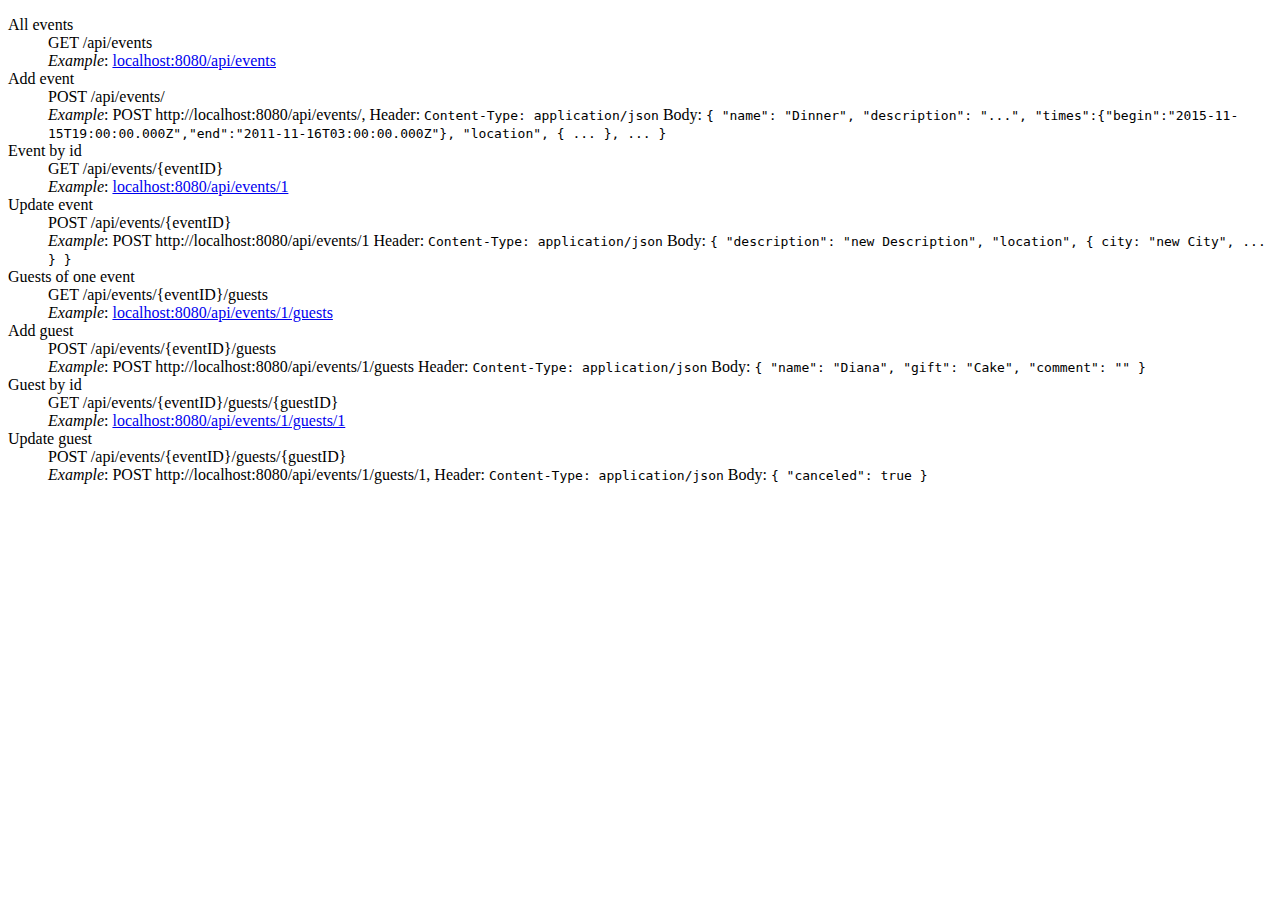
<file: api/index.html>
<!doctype html>
<html lang="de">
	<head>
		<meta charset="utf-8" />
		<title>Event API</title>
	</head>
	<body>
		<dl>
			<dt>All events</dt>
			<dd>GET /api/events<br />
				<i>Example</i>:
				<a href="http://localhost:8080/api/events">localhost:8080/api/events</a>
			</dd>
			
			<dt>Add event</dt>
			<dd>POST /api/events/<br />
				<i>Example</i>:
				POST http://localhost:8080/api/events/,
				Header: <code>Content-Type: application/json</code>
				Body: <code>{ "name": "Dinner", "description": "...", "times":{"begin":"2015-11-15T19:00:00.000Z","end":"2011-11-16T03:00:00.000Z"}, "location", { ... }, ... }</code>
			</dd>
			
			<dt>Event by id</dt>
			<dd>GET /api/events/{eventID}<br />
				<i>Example</i>:
				<a href="http://localhost:8080/api/events/1">localhost:8080/api/events/1</a>
			</dd>
			
			<dt>Update event</dt>
			<dd>POST /api/events/{eventID}<br />
				<i>Example</i>:
				POST http://localhost:8080/api/events/1
				Header: <code>Content-Type: application/json</code>
				Body: <code>{ "description": "new Description", "location", { city: "new City", ... } }</code>
			</dd>
				
			<dt>Guests of one event</dt>
			<dd>GET /api/events/{eventID}/guests<br />
				<i>Example</i>:
				<a href="http://localhost:8080/api/events/1/guests">localhost:8080/api/events/1/guests</a>
			</dd>
				
			<dt>Add guest</dt>
			<dd>POST /api/events/{eventID}/guests<br />
				<i>Example</i>: 
				POST http://localhost:8080/api/events/1/guests
				Header: <code>Content-Type: application/json</code>
				Body: <code>{ "name": "Diana", "gift": "Cake", "comment": "" }</code>
			</dd>
			
			<dt>Guest by id</dt>
			<dd>GET /api/events/{eventID}/guests/{guestID}<br />
				<i>Example</i>:
				<a href="http://localhost:8080/api/events/1/guests/1">localhost:8080/api/events/1/guests/1</a>
			</dd>
			
			<dt>Update guest</dt>
			<dd>POST /api/events/{eventID}/guests/{guestID}<br />
				<i>Example</i>:
				POST http://localhost:8080/api/events/1/guests/1,
				Header: <code>Content-Type: application/json</code>
				Body: <code>{ "canceled": true }</code>
			</dd>
			</dd>
		</dl>
	</body>
</html>
</file>
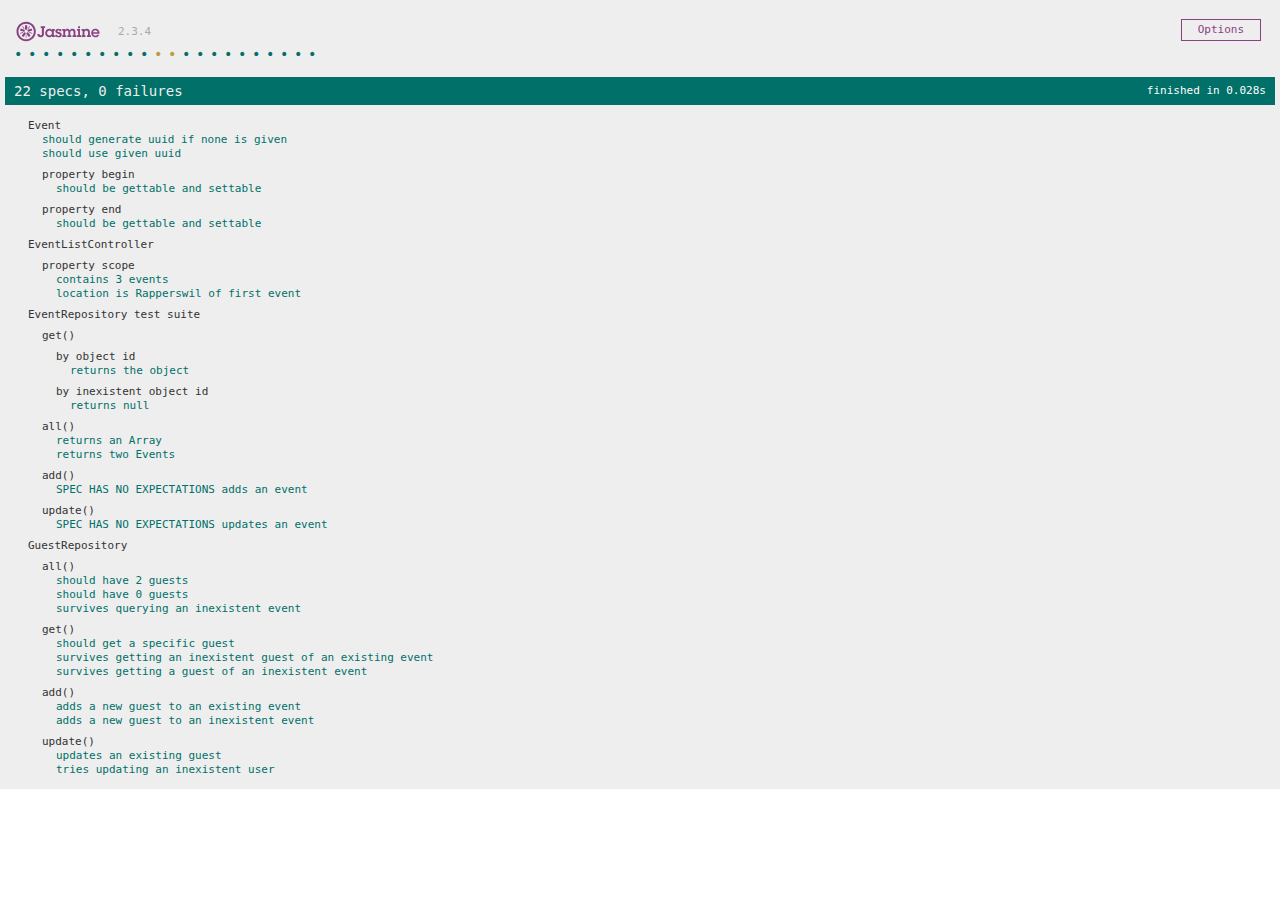
<file: webapp/tests/index.html>
<!doctype html>
<head>
  <link rel="shortcut icon" type="image/png" href="./libraries/jasmine/jasmine_favicon.png" />
  <link rel="stylesheet" type="text/css" href="./libraries/jasmine/jasmine.css" />
</head>
<body>
  <script src="../source/libraries/require/require-js.min.js" data-main="./classes/tests.js"></script>
</body>
</file>
<file: webapp/tests/libraries/jasmine/jasmine.css>
body { overflow-y: scroll; }

.jasmine_html-reporter { background-color: #eee; padding: 5px; margin: -8px; font-size: 11px; font-family: Monaco, "Lucida Console", monospace; line-height: 14px; color: #333; }
.jasmine_html-reporter a { text-decoration: none; }
.jasmine_html-reporter a:hover { text-decoration: underline; }
.jasmine_html-reporter p, .jasmine_html-reporter h1, .jasmine_html-reporter h2, .jasmine_html-reporter h3, .jasmine_html-reporter h4, .jasmine_html-reporter h5, .jasmine_html-reporter h6 { margin: 0; line-height: 14px; }
.jasmine_html-reporter .banner, .jasmine_html-reporter .symbol-summary, .jasmine_html-reporter .summary, .jasmine_html-reporter .result-message, .jasmine_html-reporter .spec .description, .jasmine_html-reporter .spec-detail .description, .jasmine_html-reporter .alert .bar, .jasmine_html-reporter .stack-trace { padding-left: 9px; padding-right: 9px; }
.jasmine_html-reporter .banner { position: relative; }
.jasmine_html-reporter .banner .title { background: url('[data-uri]') no-repeat; background: url('[data-uri]') no-repeat, none; -moz-background-size: 100%; -o-background-size: 100%; -webkit-background-size: 100%; background-size: 100%; display: block; float: left; width: 90px; height: 25px; }
.jasmine_html-reporter .banner .version { margin-left: 14px; position: relative; top: 6px; }
.jasmine_html-reporter #jasmine_content { position: fixed; right: 100%; }
.jasmine_html-reporter .version { color: #aaa; }
.jasmine_html-reporter .banner { margin-top: 14px; }
.jasmine_html-reporter .duration { color: #fff; float: right; line-height: 28px; padding-right: 9px; }
.jasmine_html-reporter .symbol-summary { overflow: hidden; *zoom: 1; margin: 14px 0; }
.jasmine_html-reporter .symbol-summary li { display: inline-block; height: 8px; width: 14px; font-size: 16px; }
.jasmine_html-reporter .symbol-summary li.passed { font-size: 14px; }
.jasmine_html-reporter .symbol-summary li.passed:before { color: #007069; content: "\02022"; }
.jasmine_html-reporter .symbol-summary li.failed { line-height: 9px; }
.jasmine_html-reporter .symbol-summary li.failed:before { color: #ca3a11; content: "\d7"; font-weight: bold; margin-left: -1px; }
.jasmine_html-reporter .symbol-summary li.disabled { font-size: 14px; }
.jasmine_html-reporter .symbol-summary li.disabled:before { color: #bababa; content: "\02022"; }
.jasmine_html-reporter .symbol-summary li.pending { line-height: 17px; }
.jasmine_html-reporter .symbol-summary li.pending:before { color: #ba9d37; content: "*"; }
.jasmine_html-reporter .symbol-summary li.empty { font-size: 14px; }
.jasmine_html-reporter .symbol-summary li.empty:before { color: #ba9d37; content: "\02022"; }
.jasmine_html-reporter .run-options { float: right; margin-right: 5px; border: 1px solid #8a4182; color: #8a4182; position: relative; line-height: 20px; }
.jasmine_html-reporter .run-options .trigger { cursor: pointer; padding: 8px 16px; }
.jasmine_html-reporter .run-options .payload { position: absolute; display: none; right: -1px; border: 1px solid #8a4182; background-color: #eee; white-space: nowrap; padding: 4px 8px; }
.jasmine_html-reporter .run-options .payload.open { display: block; }
.jasmine_html-reporter .bar { line-height: 28px; font-size: 14px; display: block; color: #eee; }
.jasmine_html-reporter .bar.failed { background-color: #ca3a11; }
.jasmine_html-reporter .bar.passed { background-color: #007069; }
.jasmine_html-reporter .bar.skipped { background-color: #bababa; }
.jasmine_html-reporter .bar.errored { background-color: #ca3a11; }
.jasmine_html-reporter .bar.menu { background-color: #fff; color: #aaa; }
.jasmine_html-reporter .bar.menu a { color: #333; }
.jasmine_html-reporter .bar a { color: white; }
.jasmine_html-reporter.spec-list .bar.menu.failure-list, .jasmine_html-reporter.spec-list .results .failures { display: none; }
.jasmine_html-reporter.failure-list .bar.menu.spec-list, .jasmine_html-reporter.failure-list .summary { display: none; }
.jasmine_html-reporter .results { margin-top: 14px; }
.jasmine_html-reporter .summary { margin-top: 14px; }
.jasmine_html-reporter .summary ul { list-style-type: none; margin-left: 14px; padding-top: 0; padding-left: 0; }
.jasmine_html-reporter .summary ul.suite { margin-top: 7px; margin-bottom: 7px; }
.jasmine_html-reporter .summary li.passed a { color: #007069; }
.jasmine_html-reporter .summary li.failed a { color: #ca3a11; }
.jasmine_html-reporter .summary li.empty a { color: #ba9d37; }
.jasmine_html-reporter .summary li.pending a { color: #ba9d37; }
.jasmine_html-reporter .summary li.disabled a { color: #bababa; }
.jasmine_html-reporter .description + .suite { margin-top: 0; }
.jasmine_html-reporter .suite { margin-top: 14px; }
.jasmine_html-reporter .suite a { color: #333; }
.jasmine_html-reporter .failures .spec-detail { margin-bottom: 28px; }
.jasmine_html-reporter .failures .spec-detail .description { background-color: #ca3a11; }
.jasmine_html-reporter .failures .spec-detail .description a { color: white; }
.jasmine_html-reporter .result-message { padding-top: 14px; color: #333; white-space: pre; }
.jasmine_html-reporter .result-message span.result { display: block; }
.jasmine_html-reporter .stack-trace { margin: 5px 0 0 0; max-height: 224px; overflow: auto; line-height: 18px; color: #666; border: 1px solid #ddd; background: white; white-space: pre; }
</file>
